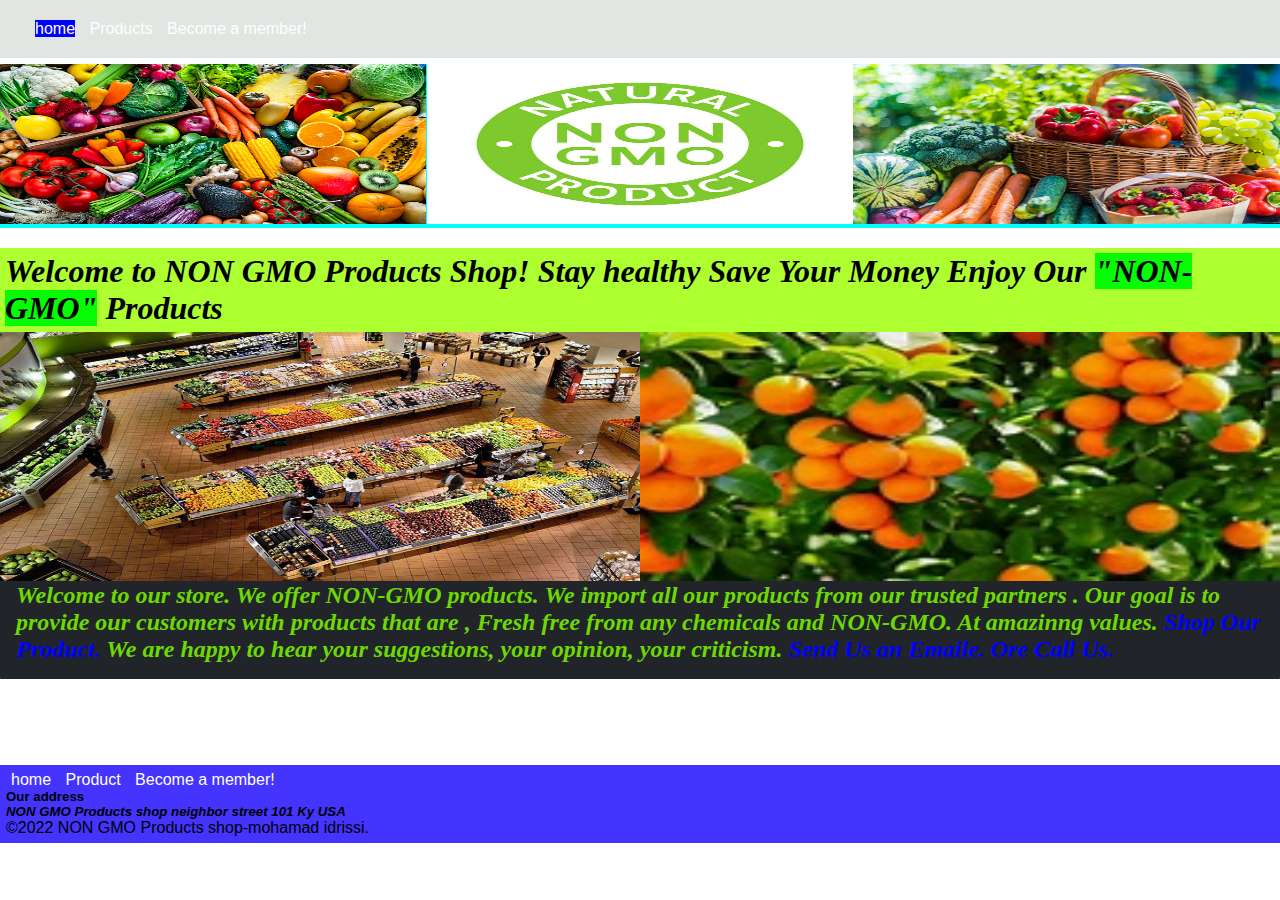
<file: index.html>
<!DOCTYPE html>
<html lang="en">
<head>
    <meta charset="UTF-8">
    <meta http-equiv="X-UA-Compatible" content="IE=edge">
    <meta name="viewport" content="width=device-width, initial-scale=1.0">
    <title>Home | NON GMO Products Shop</title>
    <link rel="stylesheet" href="src/style.css">
  <link rel="stylesheet" href="https://cdn.jsdelivr.net/npm/bootstrap-icons@1.8.1/font/bootstrap-icons.css">
  <link rel="shortcut icon" type="image/jpg" href="images/favicon.jpg">
<style>
    .home-p1 {
      background-color: greenyellow;
      padding: 5px;
      font-family: swap;
      font-style: oblique;
    }
    b {
      background-color: rgb(5, 252, 5);
      font-style: oblique;
    }
    
</style>

</head>
<body>
  
    <header>
      

        <nav>
            <button class="hamburger" id="hamburger">
                <h1 class="hamburger">&#9776;</h1>
      </button>
      
        <ul class="nav-ul" id="nav-ul">
            <li id="link1"><a href="/">home</a></li>
        <li><a href="Product.html">Products</a></li>
            <li><a href="member.html">Become a member!</a></li>
            
          </ul>
        
          </nav>
        </header>
    
        <main>
    <section>
        <div class="column">
          <img src="images/FG.jpg" alt="" style="width:100%">
        </div>
        <div class="column">
          <img src="images/logo.jpg" alt="" style="width: 100%">
        </div>
        <div class="column">
          <img src="images/home.jpg" alt="" style="width:100%">
        </div>
      </div>
      </div>
        
</section>

<article>
    <h1 class="home-p1">
      Welcome to NON GMO Products Shop! Stay healthy Save Your Money Enjoy Our <b>"NON-GMO"</b> Products</h1> 

    <img class="market" src="images/supermarket-1.jpg" alt="">
<img class="market" src="images/1.jpg">

    <p class="paragraph">Welcome to our store. We offer NON-GMO products.
      We import all our products from 
        our trusted partners
       . Our goal is to provide our 
       customers with products that are , Fresh free from any
        chemicals and NON-GMO. At amazinng values.
        <a class="home-links" href="product.html">Shop Our Product.</a> 
        
     We are happy to hear your suggestions, your opinion, your criticism.
    <a class="home-links" href="mailto:mohmjob2022@gmail.com">
      Send Us an Emaile.</a>
      <a class="home-links" href="tel:859">
         Ore Call Us.</p>
</article>
</main>

<footer class="footer">
  <nav>
      <ul>
          <li><a href="/">home</a></li>
          
          <li><a href="Product.html">Product</a></li>
          <li><a href="member.html">Become a member!</a></li>
      </ul>
  </nav>
  <p><h5>Our address</p>
  <address>NON GMO Products shop neighbor street  101 Ky USA</h5></address>

  &COPY;2022 NON GMO Products shop-mohamad idrissi.
  
</footer>

</body>


<script  src=" src/Data.js"></script>

</html>
</file>
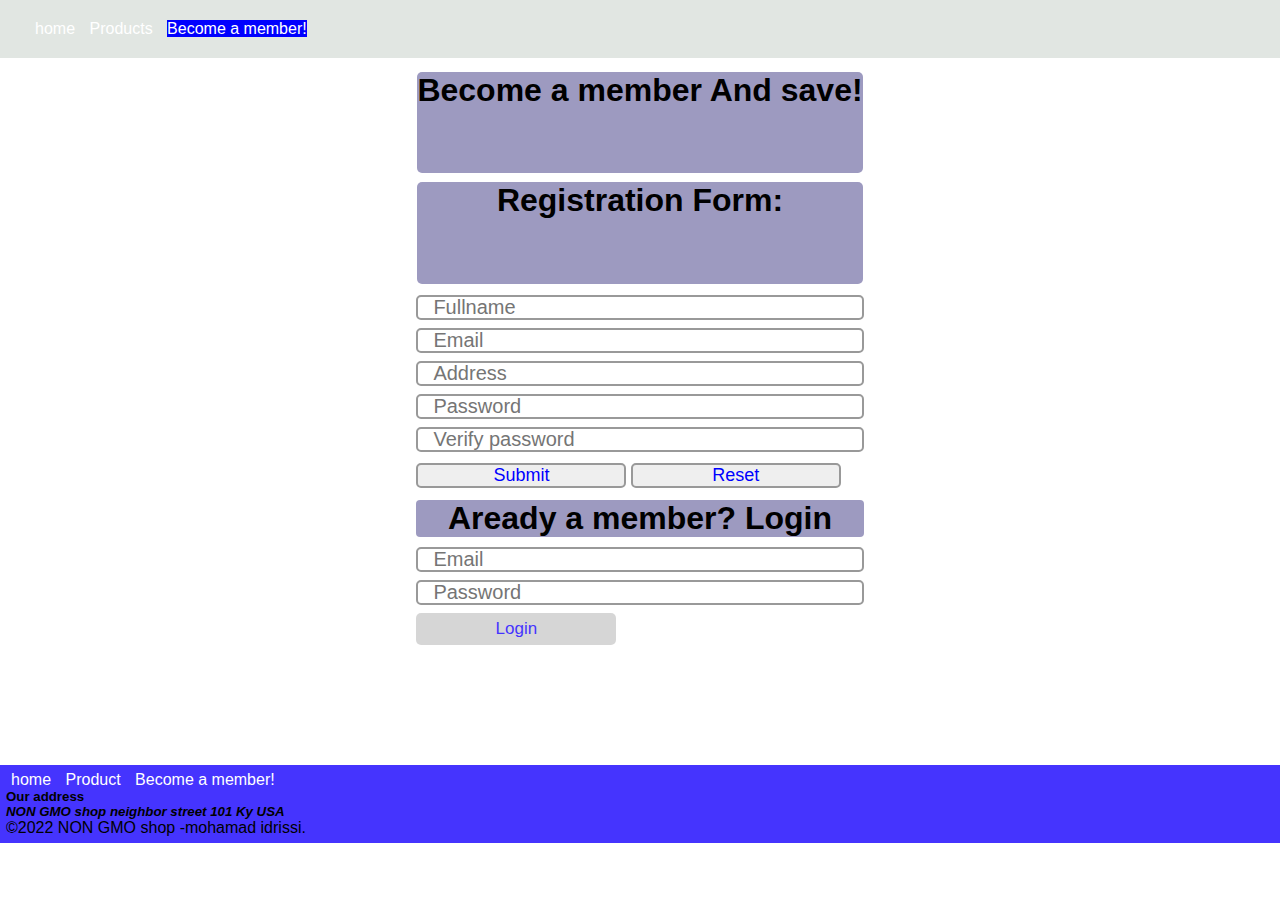
<file: member.html>
<!DOCTYPE html>
<html lang="en">
<head>
    <meta charset="UTF-8">
    <meta http-equiv="X-UA-Compatible" content="IE=edge">
    <meta name="viewport" content="width=device-width, initial-scale=1.0">
    <title>Member |  NON GMO Shop.</title>
    <link rel="stylesheet" href="src/style.css">
  <link rel="stylesheet" href="https://cdn.jsdelivr.net/npm/bootstrap-icons@1.8.1/font/bootstrap-icons.css">
  <link rel="shortcut icon" type="image/jpg" href="images/favicon.jpg">

</head>
<body>
    <header>
        <nav>
            <button class="hamburger" id="hamburger">
                <h1 class="hamburger">&#9776;</h1>
   </button>

            <ul class="nav-ul" id="nav-ul">
                <li><a href="/">home</a></li>
                <li><a href="Product.html">Products</a></li>
                <li id="link3"><a href="member.html">Become a member!</a></li>
            </ul>
        </nav>
    </header>
    <main>
        
           
            <h1 class="become">Become a member And save!</h1>

                <h1 class="registration"> Registration Form:</h1>
            <div class="wrapper">
                
<form class="form">
<label id="nameField">
<input type="name" name="nameField" placeholder="Fullname" required/>
</label>

<label id="emailField">
<input type="email" name="emailField" placeholder="Email" required/>
</label>

<label id="addressField">
<input type="address" name="addressField" placeholder="Address" required />
</label>

<label id="passwordField">
<input type="password" name="passwordField" placeholder="Password" required/>

    </label>

    <label id="passwordVerifyField">
<input type="password" name="passwordVerifyField" placeholder="Verify password" required/>
    </label>
<label>
    <input type="submit" value="Submit" name="submit"/>
    <input type="reset" value="Reset" />
</label>
</form>
    

                <h1 class="or-login"> Aready a member? Login</h1>
            <div class="wrapper">
                
<form>


<label id="emailField">
<input type="email" name="emailField" placeholder="Email" required/>
</label>



<label id="passwordField">
<input type="password" name="passwordField" placeholder="Password" required/>
</label>
<label>
    <button class="login-button">Login</button>
    
</label>
    </form>
    
</main>

<footer class="footer">
    <nav>
        <ul>
            <li class="H"><a href="/">home</a></li>
            
            <li><a href="Product.html">Product</a></li>
            <li><a href="member.html">Become a member!</a></li>
        </ul>
    </nav>
    <p><h5>Our address</p>
    <address>NON GMO shop neighbor street  101 Ky USA</h5></address>
  
    &COPY;2022 NON GMO shop   -mohamad idrissi.
    
  </footer>
  </body>
<script src=" src/Data.js"></script>

</html>
</file>
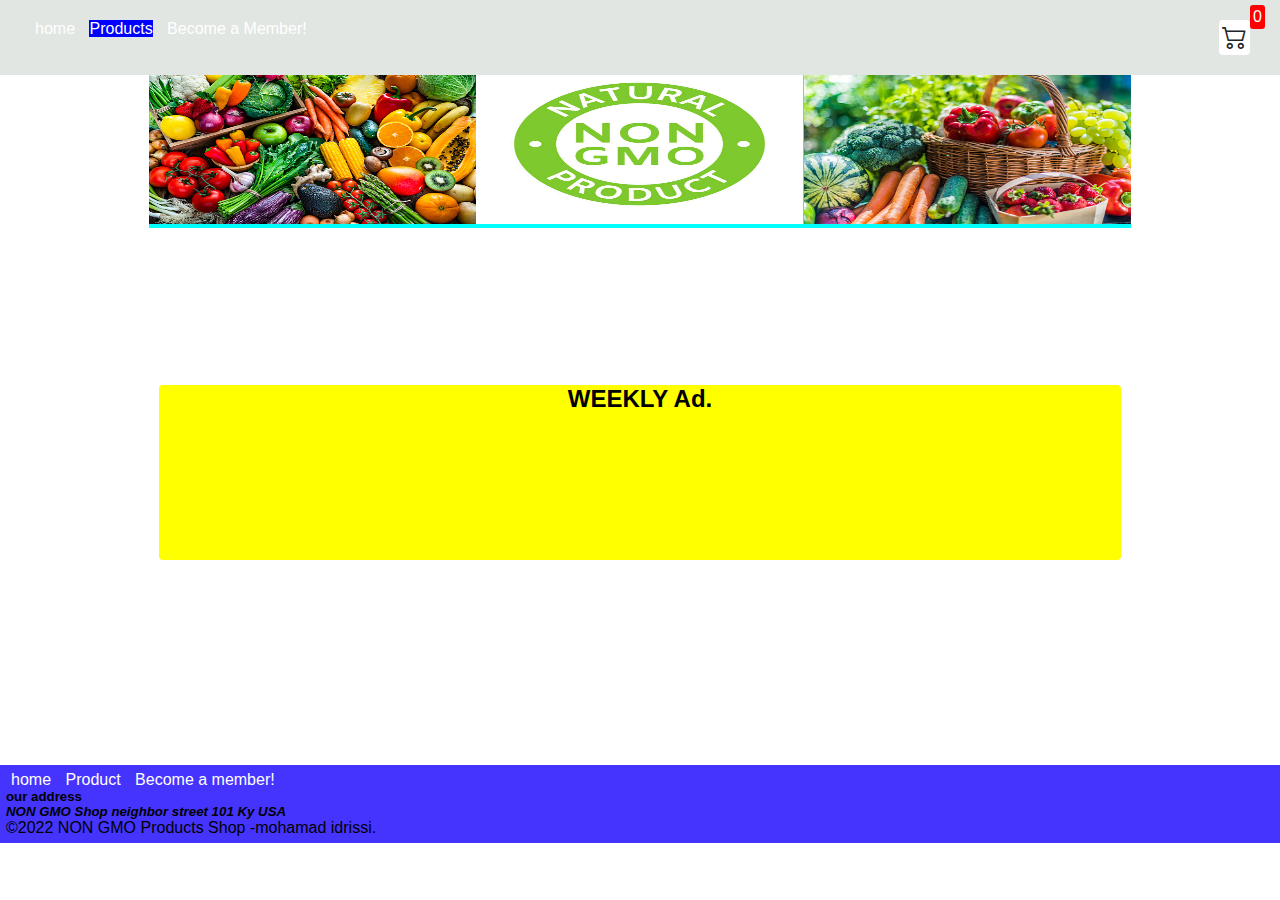
<file: product.html>
<!DOCTYPE html>
<html lang="en">

<head>
  <meta charset="UTF-8">
  <meta http-equiv="X-UA-Compatible" content="IE=edge">
  <meta name="viewport" content="width=device-width, initial-scale=1.0">
  <title> product | NON GMO Shop.</title>
  <link rel="stylesheet" href="src/style.css">
  <link rel="stylesheet" href="https://cdn.jsdelivr.net/npm/bootstrap-icons@1.8.1/font/bootstrap-icons.css">
  <link rel="shortcut icon" type="image/jpg" href="images/favicon.jpg">
</head>
<style>
  
.ad {
  text-align: center;
  background-color: yellow;
  margin: 10px;
  
}


</style>
<body>
  
<header>

  <nav>
      <button class="hamburger" id="hamburger">
          <h1 class="hamburger">&#9776;</h1>
</button>

  

  <ul class="nav-ul" id="nav-ul">
      <li class="H"><a href="/">home</a></li>
      <li id="link2"><a href="Product.html">Products</a></li>
      <li><a href="member.html">Become a Member!</a></li>
    </ul>
    </nav>

  <a href="cart.html">
    <div class="cart">
        <i class="bi bi-cart2"></i>
        <div id="cartAmount" class="cartAmount">0</div>
      </div>
      </a>

    </div>

    </header>
     
<main>
  
  <div class="row">
    
    <section>
    <div class="column">
      <img src="images/FG.jpg" alt="" style="width:100%">
    </div>
    <div class="column">
      <img src="images/logo.jpg" alt="" style="width: 100%">
    </div>
    <div class="column">
      <img src="images/home.jpg" alt="" style="width:100%">
    </div>
      </div>
      </div>
    </section>
  <h2 class="ad"> WEEKLY Ad.</h2>
  </h6>
<div class="shop" id="shop">
  </div>

</main>

<footer class="footer">
  <nav>
      <ul>
          <li class="H"><a href="/">home</a></li>
          
          <li><a href="Product.html">Product</a></li>
          <li><a href="member.html">Become a member!</a></li>
      </ul>
  </nav>
  <p><h5>our address</p>
  <address>NON GMO Shop neighbor street  101 Ky USA</h5></address>

  &COPY;2022 NON GMO Products Shop   -mohamad idrissi.
  
</footer>
</body>

<script type="module" src="src/main.js"></script>
<script src=" src/Data.js"></script>

</html>
</file>
<file: src/style.css>
* {
  margin: 0;

  padding: 0;
  box-sizing: border-box;
  
}
html, body {
  height: 100%;
}

body {
  font-family: Arial, Helvetica, sans-serif;
  max-width: 100%;
  }

  main {
    justify-content: center;
      display: grid;
      padding-top: 4em;
      padding-bottom: 3em;
      min-height: 85%;
      
  }

i {
  cursor: pointer;
}

a {
  text-decoration: none;
  color: white;
}
/**
*!header STyles 
*/

header {
  display: flex;
  position: fixed;
  top: 0;
  left: 0;
  width: 100%;
  flex-direction: row;
  justify-content: space-between;
  background-color: #e1e6e2;
  color: white;
  padding: 20px 30px;
  
}
/**
*!footer styles
*/
.footer {
  background-color: #4534fe;
  padding: 6px;
}
/**
*!home pege styles
*/
.paragraph {
  font-family: swap;
  font-style: italic;
  padding: 1rem;
  background-color: #fff;
  font-size: 1.5em;
  border-radius: 1px;
  font-weight: bold;
  color: rgb(109, 216, 3);
  background-color: #212529;
  padding-top: 1px;
}

.column {
  float: left;
  width: 33.33%;
  padding: 0.2px;
  background-color: aqua;
    }
.column img {
  width: 150px;
  height: 160px;
}
    
    
    .market {
      height: 250px;
      width: 50%;
      float: left;
      padding: 0.2px;
    }
    
    a:visited,
 a:link {
     color: blue;
}

 a:hover{
    color: blue;
    text-decoration: underline;
}
 a:active{
    color: red;
}
      
      
/**
*!cart icon styles
*/
.cart {
  position: relative;
  background-color: #fff;
  color: #212529;
  font-size: 25px;
  padding: 3px;
  border-radius: 4px;
  
  
}

.cartAmount {
  position: absolute;
  top: -15px;
  right: -15px;
  font-size: 16px;
  background-color: red;
  color: white;
  padding: 3px;
  border-radius: 3px;
}
/**
*!Shop items styles
*/

.shop {
  display: grid;
  grid-template-columns: repeat(4, 223px);
  gap: 30px;
  justify-content: center;
  margin-bottom: 0px;
  font-style: italic;
  
}
h2{
background-color: yellow;
border-radius: 4px;
}

h3 {
  font-family: swap;
  color: #07b20f;
  background-color: #212529;
}

@media (max-width: 1000px) {
  .shop {
    grid-template-columns: repeat(2, 223px);
  }
  
}

@media (max-width: 500px) {
  .shop {
    grid-template-columns: repeat(1, 223px);
  }
  
}

.item {
  border: 2px solid #212529;
  border-radius: 4px;
}
.item img {
  width: 100%;
  height: 150px;
  border-radius: 2px 2px 0 0;
  
}

.details {
  display: flex;
  flex-direction: column;
  padding: 10px;
  gap: 10px;
  
}

.price-quantity {
  display: flex;
  flex-direction: row;
  justify-content: space-between;
  align-items: center;
  
}

 

.buttons {
  display: flex;
  flex-direction: row;
  gap: 8px;
  font-size: 20px;
}

.bi-dash-circle-fill {
  color: red;
}

.bi-plus-circle-fill {
  color: green;
}
/**
*!style rules for label and some buttons
*/

.text-center {
  text-align: center;
  margin-bottom: 20px;
}

.HomeBtn,
.checkout,
.removeAll {
  background-color: #212529;
  color: white;
  border: none;
  padding: 6px;
  border-radius: 3px;
  cursor: pointer;
  margin-top: 10px;
}

.checkout {
  background-color: green;
}
button {
  cursor: pointer;
}

button:hover{
  color: red;
}
.removeAll {
  background-color: red;
}
.bi-x-lg {
  color: red;
  font-weight: bold;
}
/**
*!style rules for shopping-cart
*/

.shopping-cart {
  display: grid;
  grid-template-columns: repeat(1, 340px);
  justify-content: center;
  gap: 15px;
  
}
/**
*! style for cart-item
*/
.cart-item {
  border:2px solid #212529;
  border-radius: 5px;
  display: flex;
  background-color: aqua;
}

.title-price-x {
  width: 85px;
  display: flex;
  align-items: center;
  justify-content: space-between;
  /* border: 2px solid red; */
}

.title-price {
  display: flex;
  align-items: center;
  gap: 15px;
  }

.cart-item-price {
  background-color: yellow;
  color: black;
  border-radius: 4px;
  padding: 0.1px 0.1px;
}


/** 

*!HAMBURGER Menu-Links styles
*/


nav a:visited,
nav a:link {
     color: #fff;
    text-decoration: none;
}

nav a:hover{
    color: blue;
    text-decoration: underline;
}
nav a:active{
    color: red;
}
li#link1 a {
     background-color: blue;
}
li#link2 a {
    background-color:  blue;
}
li#link3 a {
    background-color:  blue;
}
 
nav > ul > {
display: inline;
flex-wrap: wrap;
padding: 0;
}
 nav > ul > li {
    display: inline-block;
    list-style: none;
    margin: 0 5px 0 5px;
    }




.hamburger {
    background-color: transparent;
    border: 0;
    display: none;
    color: rgb(49, 30, 219);
    cursor: pointer;
    font-size: 20px;
}
.hamburger:hover {
    color: rgb(231, 24, 121);
}
.hamburger:active{
    color: red;
}

.hamburger:focus {
    outline: none;
}

 @media (max-width:568px) {
     .nav-ul {
         display: none;
         flex-direction: column;
         width: 100%;
        
         
     }
     .nav-ul.show {
         display: flex;
     }
     .hamburger {
         display: block;
         
     }}

/**
* !Registration Form:
*/
.become,
.registration {
  background-color: #fff;
  text-align: center;
  background-color: #9d9ac0;
  margin: 1px;
  border-radius: 5px;
  margin-top: 8px;
}

.become
  .wrapper {
      width: 800px;
      max-width: 20%;
      margin: 0 auto;
      margin-left: auto;
      margin-right: auto;
      
  
  }
  .wrapper label {
      display: block;
      margin: 0.5em 0;
      margin-left: auto;
      margin-right: auto;

  }
  .wrapperr label input {
      font-size: 18px;
      padding: 0.5em;

  }
  .wrapper input[type="submit"]{
      font-size: 18px;
      color: blue;
      margin: 0.2em 0;
      cursor: pointer;
      width: 210px;
      }

      

      .wrapper input[type="reset"]{
        font-size: 18px;
        color: blue;
        margin: 0.2em 0;
        cursor: pointer;
        width: 210px;
        
        }

        

      /**
      * !login form styles
      */
      .or-login {
        text-align: center;
        background-color: #9d9ac0;
        border-radius: 4px;
        
        align-content: center;
      
      }
      .login [type="login"]{
        font-size: 18px;
        color: blue;
        margin: 0.2em 0;
        
        }
        .login-button {
          width: 200px;
          color: #4534fe;
          background-color: #3333;
        }

/**
*!converter app styles
*/
.Exchange{
  
  margin-left: auto;
  margin-right: auto;
  display: flex;
  
  width: 340px;
  padding: 3px;
  border-radius: 7px;
  background: rgb(92, 41, 146);
  box-shadow: 1px 2px 10px rgba(157, 10, 10, 0.05);
}
.wrapper form{
  margin: 10px 0 0px 0;
}
form :where(input, select, button){
  width: 100%;
  outline: none;
  border-radius: 5px;
  border: none;
}
form h{
  font-size: 19px;
  margin-bottom: 4px;
}
form input{
  height: 25px;
  font-size: 20px;
  padding: 0 15px;
  border: 2px solid #999;
}
form input:focus{
  padding: 0 14px;
  border: 2px solid #675AFE;
}
form .drop-list{
  display: flex;
  margin-top: 5px;
  align-items: center;
  justify-content: space-between;
}
.drop-list .select-box{
  display: flex;
  width: 90px;
  height: 28px;
  align-items: center;
  border-radius: 5px;
  justify-content: center;
  border: 2px solid #999;
}
.select-box img{
  max-width: 15px;
  max-height: 12px;
}
.select-box select{
  width: auto;
  font-size: 16px;
  background: none;
  margin: 0 -1px 8 1px;
}
.select-box select::-webkit-scrollbar{
  width: 1px;
}
.select-box select::-webkit-scrollbar-track{
  background: #fff;
}
.select-box select::-webkit-scrollbar-thumb{
  background: #888;
  border-radius: 2px;
  border-right: 2px solid #ffffff;
}
.drop-list {
  cursor: pointer;
  
}
.bi-arrow-left-right{
  cursor: pointer;
  margin-top: 20px;
font-size: 22px;
color: #fff;

}
form .exchange-rate{
  font-size: 19px;
  margin: 2px 0 0px;
  
}
form button{
  height: 32px;
  color: #fff;
  font-size: 17px;
  cursor: pointer;
  background: green;
  transition: 0.3s ease;
}
form button:hover{
  background: #4534fe;
}


/** 
* ! Checkout button pop up text styles
*/

.order {
  position: fixed;
  top: 50%;
  left: 50%;
  transform: translate(-50%, -50%) scale(0);
  transition: 200ms ease-in-out;
  border: 1px solid black;
  border-radius: 10px;
  z-index: 10;
  background-color: white;
  width: 500px;
  max-width: 80%;
  font-weight: bold;
  
}

.order.active {
  transform: translate(-50%, -50%) scale(1);
}

.order-header {
  padding: 10px 15px;
  display: flex;
  justify-content: space-between;
  align-items: center;
  border-bottom: 1px solid black;
}

.order-header .title {
  font-size: 1.25rem;
  font-weight: bold;
  background-color: yellow;
}


.order-header .close-button {
  cursor: pointer;
  border: none;
  outline: none;
  background: none;
  font-size: 2.25rem;
  font-weight: bold;
}
.close-button:hover {
    color: red;

}
.order-body {
  padding: 10px 15px;
}

#overlay {
  position: fixed;
  opacity: 0;
  transition: 200ms ease-in-out;
  top: 0;
  left: 0;
  right: 0;
  bottom: 0;
  background-color: rgba(0, 0, 0, .5);
  pointer-events: none;
}

#overlay.active {
  opacity: 1;
  pointer-events: all;
}
</file>
